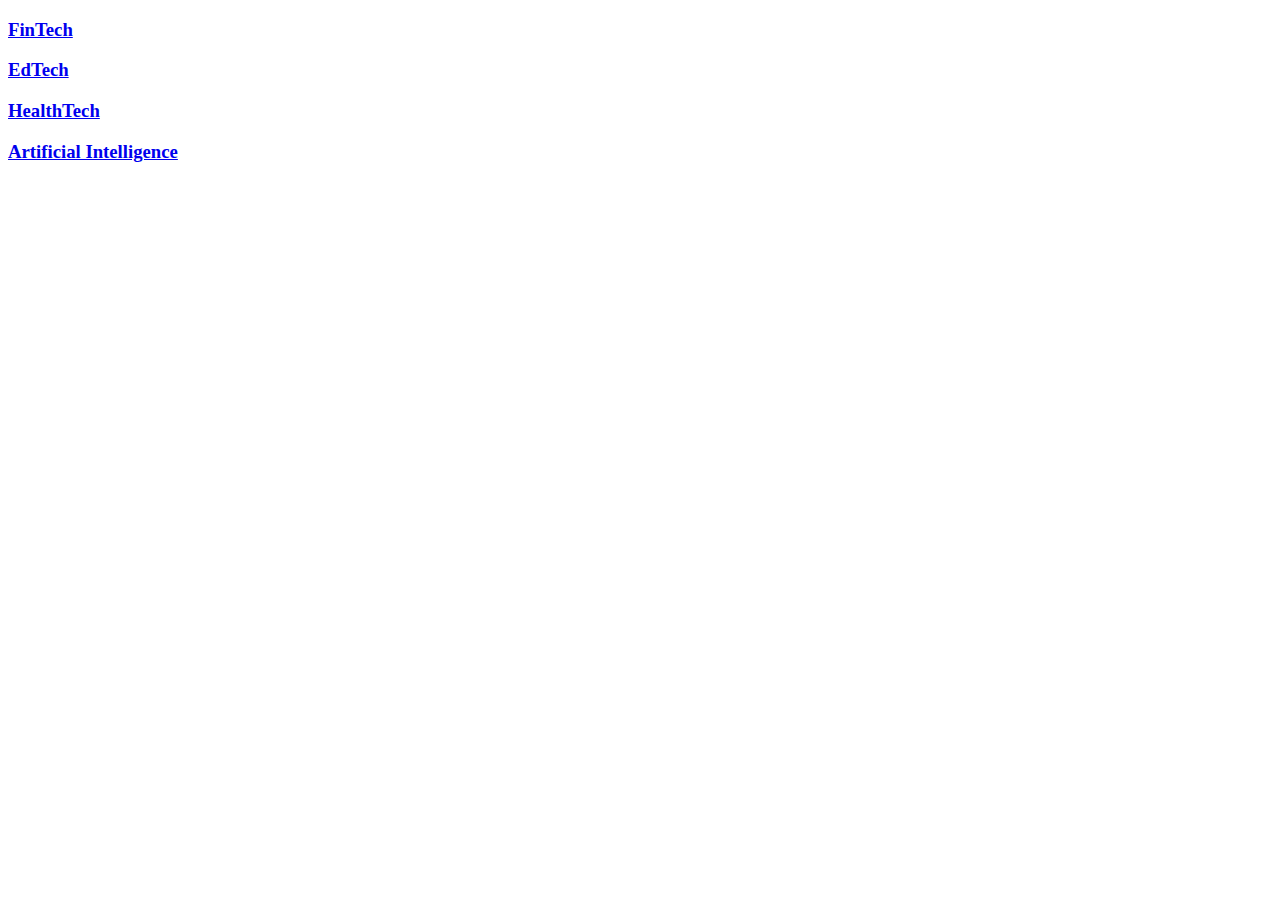
<file: index1.html>
<!DOCTYPE html>
<html lang="en" >
<head>
  <meta charset="UTF-8">
  <title>CodePen - CSS Filter Cards</title>
  <link rel="stylesheet" href="./style1.css">

</head>
<body>
<!-- partial:index.partial.html -->
<link href="https://fonts.googleapis.com/css?family=Montserrat:400,700" rel="stylesheet">

<section class="hero-section">
  <div class="card-grid">
    <a class="card" href="#">
      <div class="card__background" style="background-image: url(https://images.unsplash.com/photo-1557177324-56c542165309?ixlib=rb-1.2.1&auto=format&fit=crop&w=1950&q=80)"></div>
      <div class="card__content">
        <p class="card__category"></p>
        <h3 class="card__heading">FinTech</h3>
      </div>
    </a>
    <a class="card" href="#">
      <div class="card__background" style="background-image: url(https://images.unsplash.com/photo-1557187666-4fd70cf76254?ixlib=rb-1.2.1&ixid=eyJhcHBfaWQiOjEyMDd9&auto=format&fit=crop&w=800&q=60)"></div>
      <div class="card__content">
        <p class="card__category"></p>
        <h3 class="card__heading">EdTech</h3>
      </div>
    </a>
    <a class="card" href="#">
      <div class="card__background" style="background-image: url(https://images.unsplash.com/photo-1556680262-9990363a3e6d?ixlib=rb-1.2.1&ixid=eyJhcHBfaWQiOjEyMDd9&auto=format&fit=crop&w=800&q=60)"></div>
      <div class="card__content">
        <p class="card__category"></p>
        <h3 class="card__heading">HealthTech</h3>
      </div>
    </li>
    <a class="card" href="#">
      <div class="card__background" style="background-image: url(https://images.unsplash.com/photo-1557004396-66e4174d7bf6?ixlib=rb-1.2.1&ixid=eyJhcHBfaWQiOjEyMDd9&auto=format&fit=crop&w=800&q=60)"></div>
      <div class="card__content">
        <p class="card__category"></p>
        <h3 class="card__heading">Artificial Intelligence</h3>
      </div>
    </a>
  <div>
</section>
<!-- partial -->
  
</body>
</html>
</file>
<file: style1.css>
.box {
	display: flex;
	align-items: center;
	justify-content: center;
  }
  
  .box div {
	width: 100px;
	height: 100px;
  }
		
.square-flip{
		-webkit-perspective: 1000;
		-moz-perspective: 1000;
		-ms-perspective: 1000;
		perspective: 1000;

		-webkit-transform: perspective(1000px);
		-moz-transform: perspective(1000px);
		-ms-transform: perspective(1000px);
		transform: perspective(1000px);

		-webkit-transform-style: preserve-3d; 
		-moz-transform-style: preserve-3d; 
		-ms-transform-style: preserve-3d; 
		transform-style: preserve-3d; 

		/*border:1px solid #efefef;*/
		
		position:relative;
		float:left;
		margin:20px;

		}
		.square-flip{
			width:400px;
			height:400px;
		}
		.square,.square2{
			width:100%;
			height:100%;
		}
		.square{

			background-size: cover;
			background-position:center center;

			-ms-transition: transform 0.60s cubic-bezier(.5,.3,.3,1);
			    transition: transform 0.60s cubic-bezier(.5,.3,.3,1);
			    -webkit-transition: transform 0.60s cubic-bezier(.5,.3,.3,1);
			overflow: hidden;

			position:absolute;
			top:0;


			-webkit-backface-visibility: hidden; 
			backface-visibility: hidden;
		}
		.square-flip .square{
			-webkit-transform: rotateY(0deg);
			-moz-transform: rotateY(0deg);
			-o-transform: rotateY(0deg);
			-ms-transform: rotateY(0deg);
			transform: rotateY(0deg);
			transform-style: preserve-3d;
			z-index:1;
		}
		.square-flip:hover .square{
			-webkit-transform: rotateY(-180deg);
			-moz-transform: rotateY(-180deg);
			-o-transform: rotateY(-180deg);
			-ms-transform: rotateY(-180deg);
			transform: rotateY(-180deg);
			transform-style: preserve-3d;
		}


		.square2{

			background-size: cover;
			background-position:center center;

			-ms-transition: transform 0.60s cubic-bezier(.5,.3,.3,1);
			    transition: transform 0.60s cubic-bezier(.5,.3,.3,1);
			    -webkit-transition: transform 0.60s cubic-bezier(.5,.3,.3,1);
			overflow: hidden;

			position:absolute;
			top:0;

			-webkit-backface-visibility: hidden; 
			backface-visibility: hidden;
		}
		.square-flip .square2{
			-webkit-transform: rotateY(180deg);
			-moz-transform: rotateY(180deg);
			-o-transform: rotateY(180deg);
			-ms-transform: rotateY(180deg);
			transform: rotateY(180deg);
			transform-style: preserve-3d;
			z-index:1;
		}
		.square-flip:hover .square2{
			-webkit-transform: rotateY(0deg);
			-moz-transform: rotateY(0deg);
			-o-transform: rotateY(0deg);
			-ms-transform: rotateY(0deg);
			transform: rotateY(0deg);
			transform-style: preserve-3d;
		}

		/*Square content*/
		.square-container{
			padding:40px;
			text-align:center;
			position:relative;
			top:50%;

			-ms-transition: transform 0.60s cubic-bezier(.5,.3,.3,1);
			    transition: transform 0.60s cubic-bezier(.5,.3,.3,1);
			    -webkit-transition: transform 0.60s cubic-bezier(.5,.3,.3,1);

		
			-webkit-transform: translateY(-50%) translateX(0px)  scale(1);
			-ms-transform: translateY(-50%) translateX(0px)  scale(1);
	transform: translateY(-50%) translateX(0px)  scale(1);
			transform-style: preserve-3d;
			z-index:2;
		}
		.square-flip:hover .square-container{
			
			-webkit-transform: translateY(-50%) translateX(-650px)  scale(.88);
			-ms-transform: translateY(-50%) translateX(-650px)  scale(.88);
      transform: translateY(-50%) translateX(-650px)  scale(.88);
			transform-style: preserve-3d;

		}

		.square-container2{
			padding:40px;
			text-align:center;
			position:relative;
			top:50%;

			-ms-transition: transform 0.60s cubic-bezier(.5,.3,.3,1);
			    transition: transform 0.60s cubic-bezier(.5,.3,.3,1);
			    -webkit-transition: transform 0.60s cubic-bezier(.5,.3,.3,1);

			
			-webkit-transform: translateY(-50%) translateX(650px) translateZ(60px) scale(.88);
			-ms-transform: translateY(-50%) translateX(650px) translateZ(60px) scale(.88);
      transform: translateY(-50%) translateX(650px) translateZ(60px) scale(.88);

			transform-style: preserve-3d;
			z-index:2;
		}
		.square-flip:hover .square-container2{
			
			-webkit-transform: translateY(-50%) translateX(0px) translateZ(0px) scale(1);
			-ms-transform: translateY(-50%) translateX(0px) translateZ(0px) scale(1);
			transform: translateY(-50%) translateX(0px) translateZ(0px) scale(1);
      transform-style: preserve-3d;
		}



		/*Style text*/
		.square-flip h2{
			color:lightyellow;
			font-family: "Open Sans";
			font-weight:700;
			font-size:33px;
			font-weight: bold;
			
		}
		.square-flip h3{
			color:white;
			font-family: "Open Sans";
			font-weight:500;
			font-size:16px;
			line-height:26px;
			font-weight: bold;
			
		}
		/*Elements*/
		.flip-overlay{
			display:block;
			background:rgba(0,0,0,0.5);
			width:100%;
			height:100%;
			position:absolute;
			top:0;
		}
		.align-center{
			margin:0 auto;
		}
		.kallyas-button{
			display:block;
			width:160px;
			padding:18px 30px;
			font-family:"Open Sans";
			font-weight:600;
			color:#fff;
			background:#FF2024;
			margin:0 auto;
			border-radius:2px;
			text-decoration:none;

			/* Permalink - use to edit and share this gradient: http://colorzilla.com/gradient-editor/#ffa067+0,ff2959+49,ff2024+100 */
			background: #ffa067; /* Old browsers */
			background: -moz-linear-gradient(-45deg,  #ffa067 0%, #ff2959 49%, #ff2024 100%); /* FF3.6-15 */
			background: -webkit-linear-gradient(-45deg,  #ffa067 0%,#ff2959 49%,#ff2024 100%); /* Chrome10-25,Safari5.1-6 */
			background: linear-gradient(135deg,  #ffa067 0%,#ff2959 49%,#ff2024 100%); /* W3C, IE10+, FF16+, Chrome26+, Opera12+, Safari7+ */
			filter: progid:DXImageTransform.Microsoft.gradient( startColorstr='#ffa067', endColorstr='#ff2024',GradientType=1 ); /* IE6-9 fallback on horizontal gradient */
		}


		/*ADD SHADOWS OPTIONAL*/
		.square-flip .square .boxshadow, .square-flip .square .textshadow, .square-flip .square2 .boxshadow, .square-flip .square2 .textshadow{
			-ms-transition: 0.60s;
			    transition: 0.60s;
			    -webkit-transition: 0.60s;
		}

		.square-flip .square .boxshadow{
			-webkit-box-shadow: 24px 42px 58px -8px rgba(0,0,0,0.3);
			-moz-box-shadow: 24px 42px 58px -8px rgba(0,0,0,0.3);
			box-shadow: 24px 42px 58px -8px rgba(0,0,0,0.3);
		}
		.square-flip .square .textshadow{
			-webkit-text-shadow: 24px 42px 58px -8px rgba(0,0,0,0.3);
			-moz-text-shadow: 24px 42px 58px -8px rgba(0,0,0,0.3);
			text-shadow: 24px 42px 58px -8px rgba(0,0,0,0.3);
		}
		.square-flip:hover .square .boxshadow, .square-flip:hover .square .textshadow{
			-webkit-box-shadow: 240px 42px 58px -8px rgba(0,0,0,0.0);
			-moz-box-shadow: 240px 42px 58px -8px rgba(0,0,0,0.0);
			box-shadow: 240px 42px 58px -8px rgba(0,0,0,0.0);
		}


		.square-flip .square2 .boxshadow{
			-webkit-box-shadow: 240px 42px 58px -8px rgba(0,0,0,0.0);
			-moz-box-shadow: 240px 42px 58px -8px rgba(0,0,0,0.0);
			box-shadow: 240px 42px 58px -8px rgba(0,0,0,0.0);
		}
		.square-flip .square2 .textshadow{
			-webkit-text-shadow: 240px 42px 58px -8px rgba(0,0,0,0.0);
			-moz-text-shadow: 240px 42px 58px -8px rgba(0,0,0,0.0);
			text-shadow: 240px 42px 58px -8px rgba(0,0,0,0.0);
		}
		.square-flip:hover .square2 .boxshadow, .square-flip:hover .square2 .textshadow{
			-webkit-box-shadow: 24px 42px 58px -8px rgba(0,0,0,0.3);
			-moz-box-shadow: 24px 42px 58px -8px rgba(0,0,0,0.3);
			box-shadow: 24px 42px 58px -8px rgba(0,0,0,0.3);
		}

		
		/*You can delete this style*/
		.centerflipcards{
      display:block;
			width:1330px;
      height:440px;
			text-align:center;
			margin:0 auto;
			margin-top:25px;
		}
.clearfix{clear:both;}
.centerflipcards p{
      font-family:"Open Sans";
      font-size:13px;
      margin-top:10px;
      font-weight:700;
}
#h44{
	font-family:"Open Sans";
      font-size:13px;
	  color: #FF2024;
}
</file>
